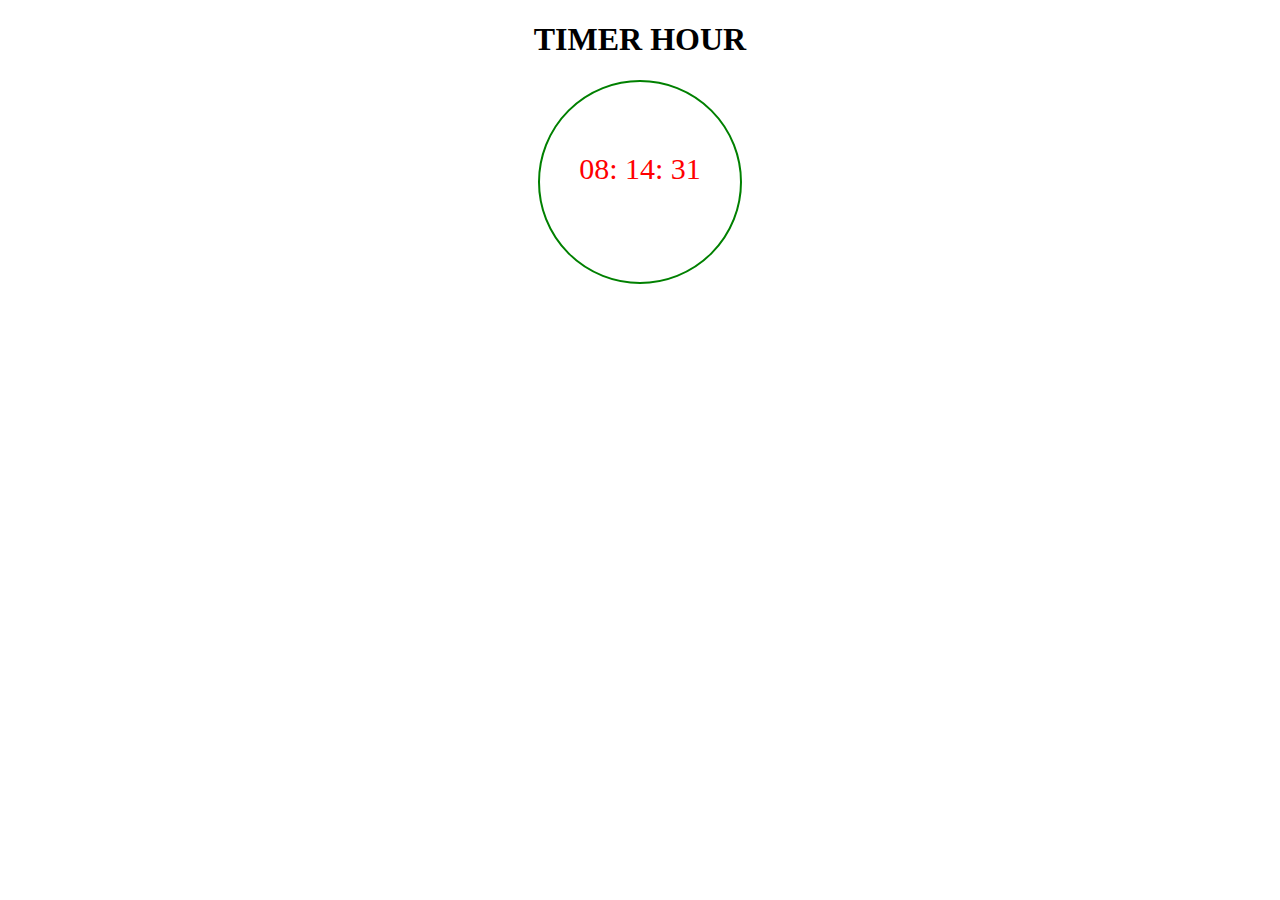
<file: index.html>
<!DOCTYPE html>
<html>
<head>
	<meta charset="utf-8">
	<meta name="viewport" content="width=device-width, initial-scale=1">
	<title>timer</title>
	<link rel="stylesheet" type="text/css" href="styles.css">
</head>
<body>
	<body>
    <h1>TIMER HOUR</h1>
    <div id="container">
        <div id="time-clock"></div>
    </div>

    <script src="./javascript/main.js"></script>
</body>
</body>
</html>
</file>
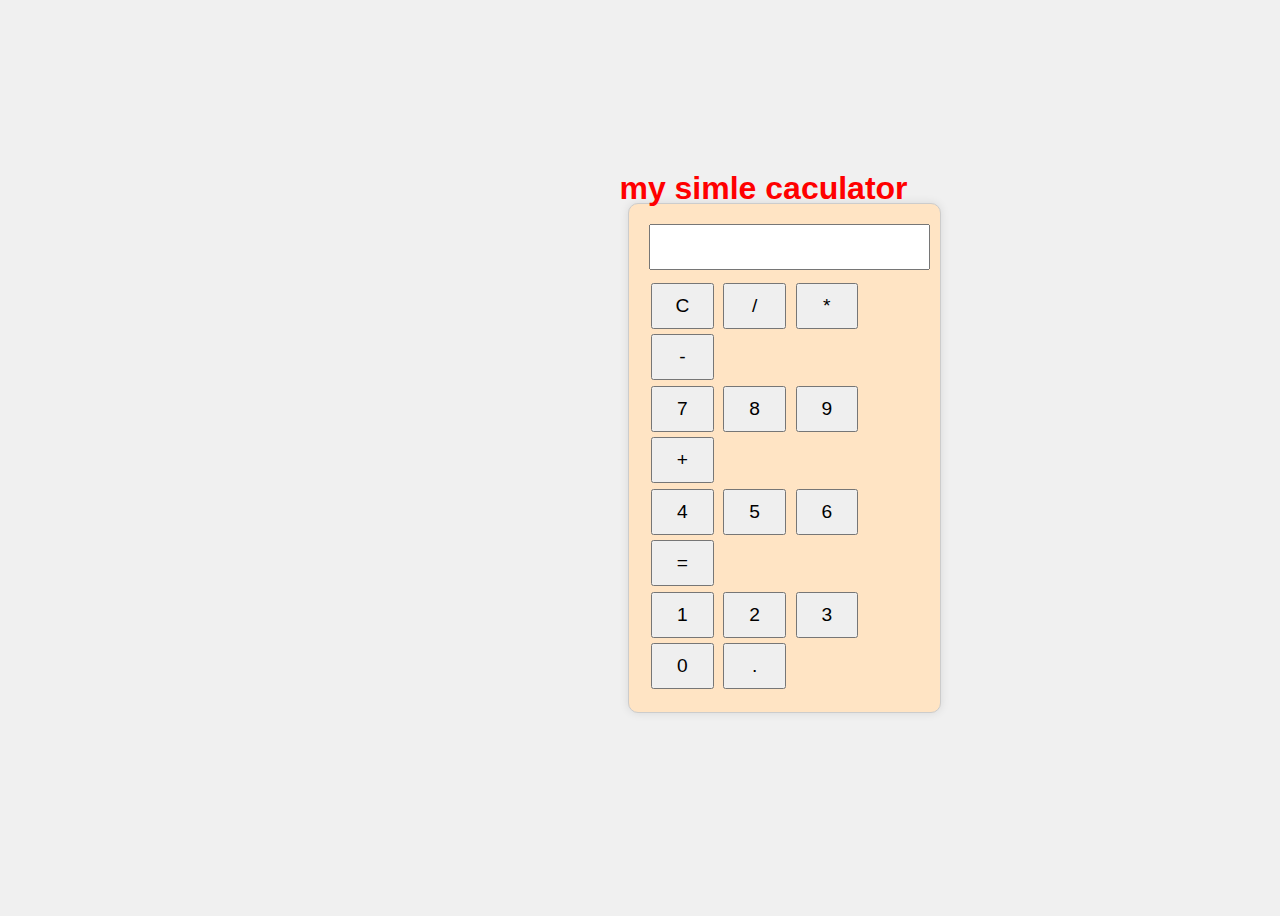
<file: calculaor.html>
<!DOCTYPE html>
<html lang="en">
<head>
    <meta charset="UTF-8">
    <meta name="viewport" content="width=device-width, initial-scale=1.0">
    <title>Document</title>
    <link rel="stylesheet" href="styles.css">
    <style type="text/css">
        body{
    font-family: Arial, sans-serif;
    display: flex;
    justify-content: center;
    align-items: center;
    height: 100vh;
    background-color: #f0f0f0;
}
#caculator{
    border: 1px solid #ccc;
    padding: 20px;
    border-radius: 10px;
    background-color: bisque;
    box-shadow: 0 0 10px rgba(0, 0, 0, 0.1);
}
input[type = 'text']{
    width: 95%;
    padding: 10px;
    margin-bottom: 10px;
    font-size: 1.2em;
    text-align: right;
    color: red;
}
button{
    width: 23%;
    padding: 10px;
    margin: 1%;
    font-size: 1.2em;
    cursor: pointer;
}
h1{
    position: relative;
    top: -270px;
    left: 280px;
    color: red;
}
    </style>
</head>
<body>
    <h1>my simle caculator</h1>
    <div id="caculator">
        <input type="text" id="display">
        <br>
        <button onclick="clearResult()">C</button>
        <button onclick="showInput('/')">/</button>
        <button onclick="showInput('*')">*</button>
        <button onclick="showInput('-')">-</button>
        <br>
        <button onclick="showInput('7')" id="me1">7</button>
        <button onclick="showInput('8')">8</button>
        <button onclick="showInput('9')">9</button>
        <button onclick="showInput('+')">+</button>
        <br>
        <button onclick="showInput('4')">4</button>
        <button onclick="showInput('5')">5</button>
        <button onclick="showInput('6')">6</button>
        <button onclick="calculateResult()">=</button>
        <br>
        <button onclick="showInput('1')">1</button>
        <button onclick="showInput('2')">2</button>
        <button onclick="showInput('3')">3</button>
        <br>
        <button onclick="showInput('0')">0</button>
        <button onclick="showInput('.')">.</button>
    </div>


    <script src="./javascript/caculator.js"></script>

</body>
</html>
</file>
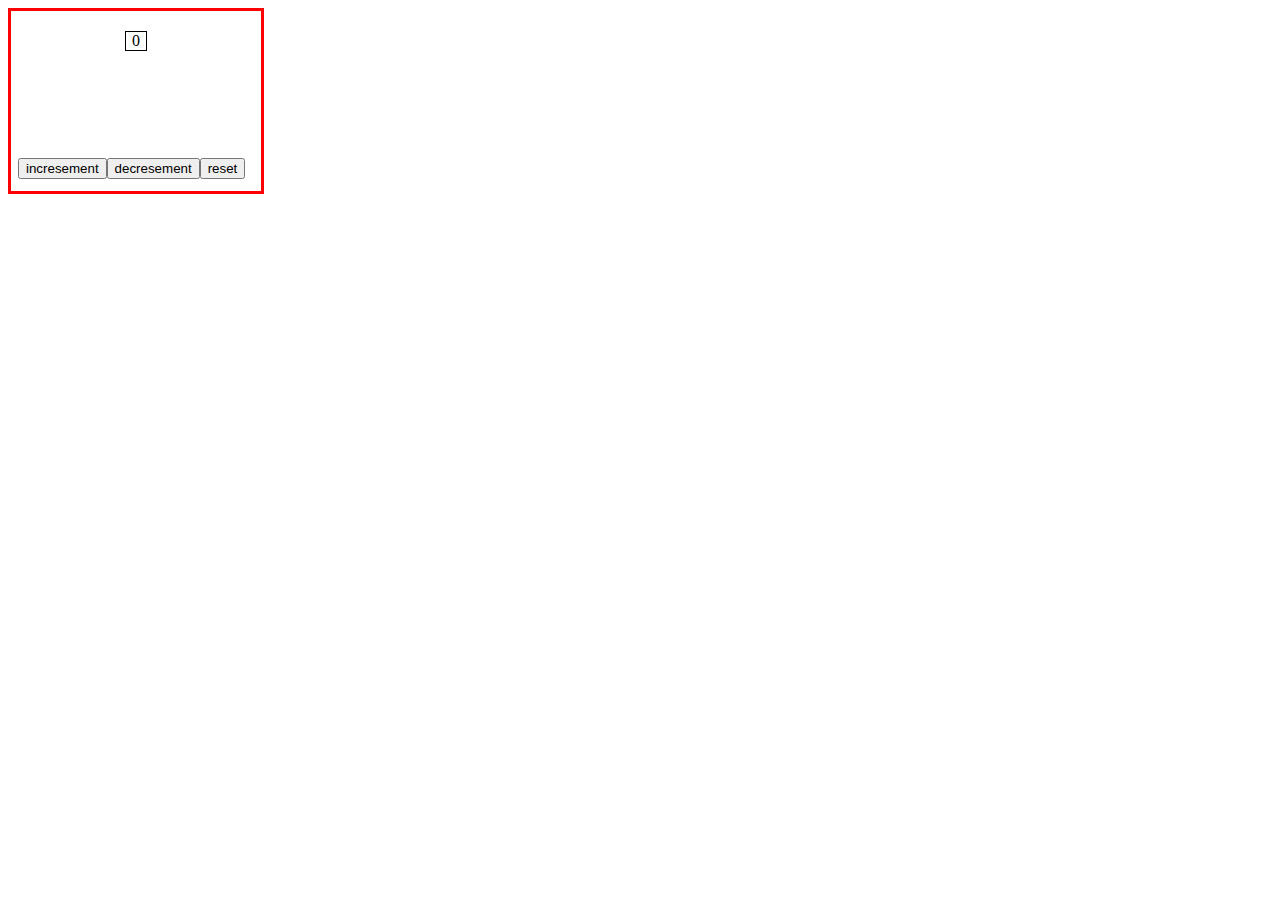
<file: counter.html>
<!DOCTYPE html>
<html>
<head>
	<meta charset="utf-8">
	<meta name="viewport" content="width=device-width, initial-scale=1">
	<title>counter</title>
	<link rel="stylesheet" type="text/css" href="styles.css">
</head>
<body>
	<div id="con">
        <div id="con1">
            0
        </div>
    
        <div id="btn">
            <button type="submit">incresement</button>
            <button type="submit">decresement</button>
            <button type="submit">reset</button>
            
        </div>
    </div>


    <script src="./javascript/counter.js"></script>
</body>
</html>
</file>
<file: styles.css>
/* THIS IS CSS FOR TIME HOUR*/

#container{
    display: flex;
    justify-content: center;
    border: 2px solid green;
    width: 200px;
    height: 200px;
    text-align: center;
    margin: auto;
    border-radius: 50%;
   
}
#time-clock{
    position: relative;
    top: 70px;
    font-size: 30px;
    color: red;
    
}

h1{
    text-align: center;
}

/*THIS IS THE CCS FOR COUNTER*/


#con{
    border: 3px solid red;
    width: 250px;
    height: 180px;
}
#con1{
    text-align: center;
    position: relative;
    top: 20px;
    border: 1px solid black;
    width: 20px;
    margin: auto;
}
#btn{
    display: flex;
    position: relative;
    top: 120px;
    padding: 4px;
    margin: 3px;
    
}
</file>
